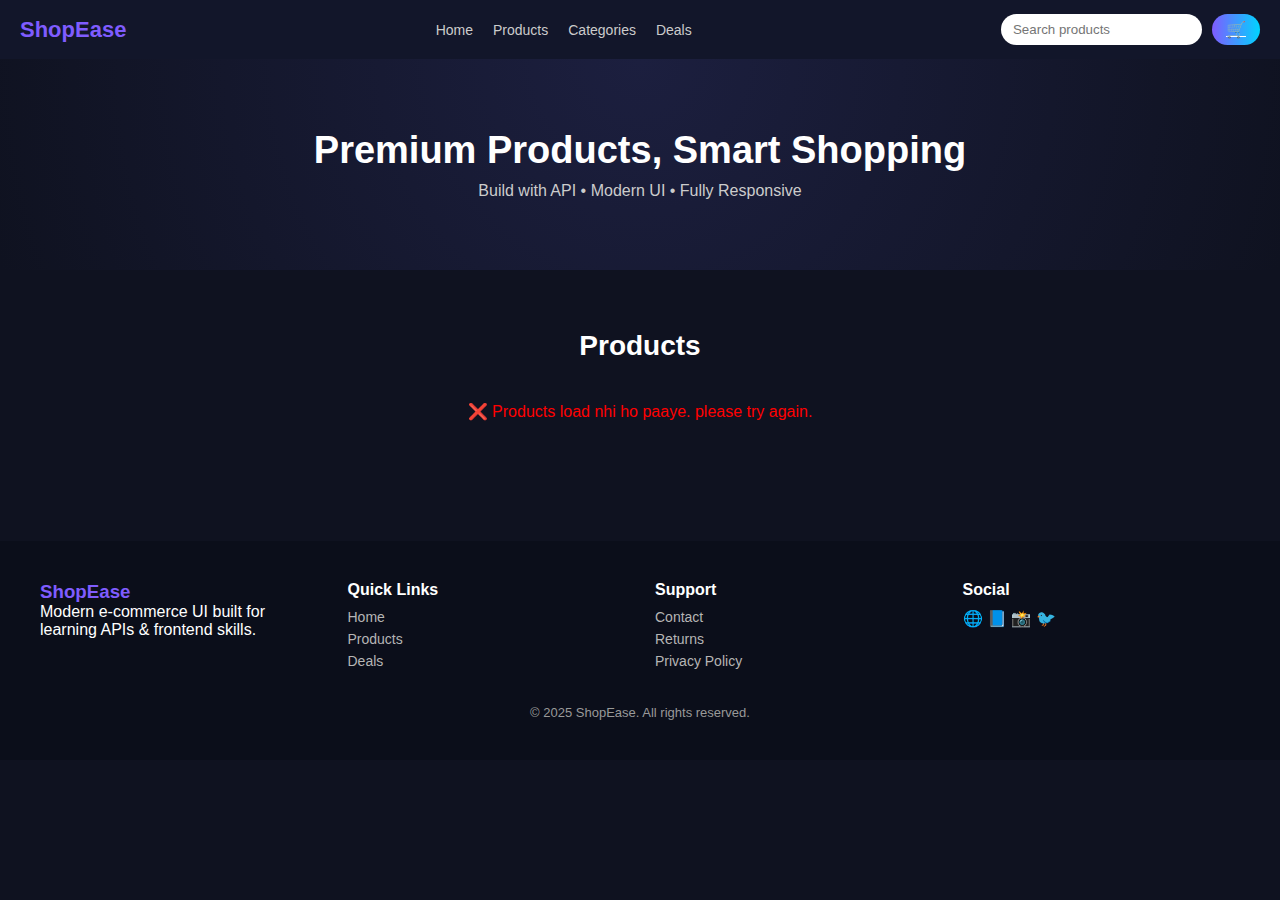
<file: index.html>
<!DOCTYPE html>
<html lang="en">
<head>
  <meta charset="UTF-8" />
  <meta name="viewport" content="width=device-width, initial-scale=1.0"/>
  <title>ShopEase | E-Commerce</title>
  <link rel="stylesheet" href="style.css">
</head>
<body>

<!-- ================= NAVBAR ================= -->
<header class="navbar">
  <div class="nav-left">
    <span class="logo">ShopEase</span>
  </div>

  <input type="checkbox" id="menu-toggle">
  <label for="menu-toggle" class="menu-btn">☰</label>

  <nav class="nav-links">
    <a href="#">Home</a>
    <a href="#">Products</a>
    <a href="#">Categories</a>
    <a href="#">Deals</a>
  </nav>

  <div class="nav-right">
    <input id="searchbox" type="text" placeholder="Search products">
    <a href="cart.html" class="cart-btn">🛒</a>
  </div>
</header>

<!-- ================= HERO ================= -->
<section class="hero">
  <h1>Premium Products, Smart Shopping</h1>
  <p>Build with API • Modern UI • Fully Responsive</p>
</section>

<!-- ================= PRODUCTS ================= -->
<section class="products">
  <h2 class="section-title">Products</h2>

  <div id="products" class="product-grid">

    <!-- ONE CARD (API se repeat hoga) -->
    <!-- <div class="product-card">
      <img src="https://via.placeholder.com/400x300" alt="product">

      <div class="product-info">
        <h3>Product Title</h3>
        <p class="brand">Brand Name</p>

        <div class="price-row">
          <span class="price">$99.99</span>
          <span class="rating">⭐ 4.5</span>
        </div>

        <button>Add to Cart</button>
      </div>
    </div> -->

  </div>
</section>

<!-- ================= FOOTER ================= -->
<footer class="footer">
  <div class="footer-grid">

    <div>
      <h3 class="footer-logo">ShopEase</h3>
      <p>Modern e-commerce UI built for learning APIs & frontend skills.</p>
    </div>

    <div>
      <h4>Quick Links</h4>
      <a href="#">Home</a>
      <a href="#">Products</a>
      <a href="#">Deals</a>
    </div>

    <div>
      <h4>Support</h4>
      <a href="#">Contact</a>
      <a href="#">Returns</a>
      <a href="#">Privacy Policy</a>
    </div>

    <div>
      <h4>Social</h4>
      <div class="social">
        <span>🌐</span>
        <span>📘</span>
        <span>📸</span>
        <span>🐦</span>
      </div>
    </div>

  </div>

  <p class="footer-bottom">© 2025 ShopEase. All rights reserved.</p>
</footer>

<script src="script.js"></script>
</body>
</html>
</file>
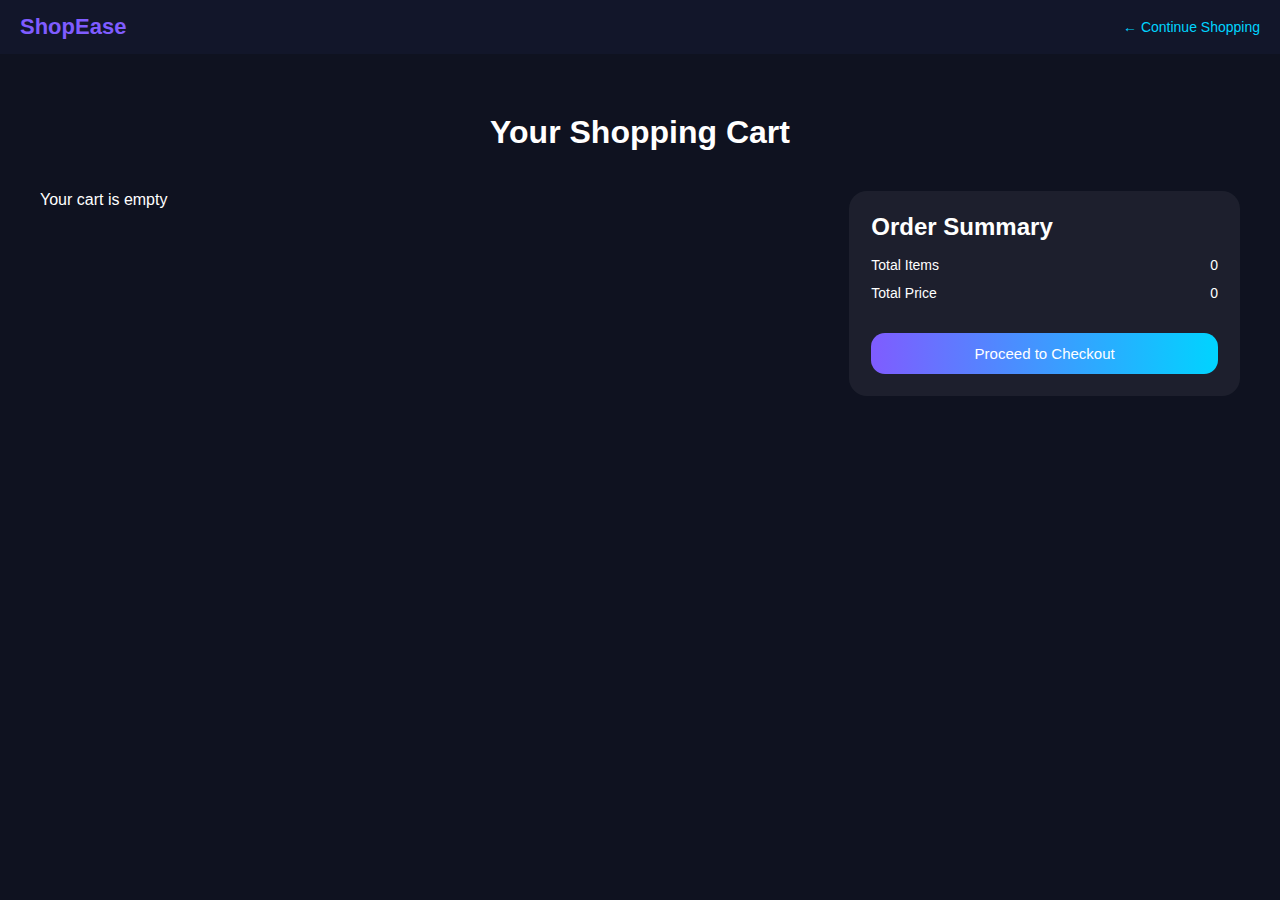
<file: cart.html>
<!DOCTYPE html>
<html lang="en">
<head>
  <meta charset="UTF-8" />
  <meta name="viewport" content="width=device-width, initial-scale=1.0"/>
  <title>My Cart | ShopEase</title>
  <link rel="stylesheet" href="cart.css">
</head>
<body>

<!-- ================= NAVBAR ================= -->
<header class="cart-navbar">
  <span class="logo">ShopEase</span>
  <a href="index.html" class="back-btn">← Continue Shopping</a>
</header>

<!-- ================= CART SECTION ================= -->
<section class="cart-section">

  <h1 class="cart-title">Your Shopping Cart</h1>

  <div class="cart-container">

    <!-- ========== LEFT : CART ITEMS ========== -->
    <div id="cart-items" class="cart-items">
      
      <!-- SINGLE ITEM (JS se repeat hoga)
      
      <div class="cart-item">
        <img src="https://via.placeholder.com/300x200" alt="product">

        <div class="item-details">
          <h3>Product Title</h3>
          <p>Brand Name</p>
        </div>

        <div class="item-price">
          <div class="quantity-control">
            <button class="qty-btn">−</button>
            <span class="qty">1</span>
            <button class="qty-btn">+</button>
          </div>

          <p class="price">$99.99</p>
          <button class="remove-btn">Remove</button>
        </div>
      </div> ---> 
      

    </div>

    <!-- ========== RIGHT : SUMMARY ========== -->
    <div id="cart-summary" class="cart-summary">

      <h2>Order Summary</h2>

      <div class="summary-row">
        <span>Total Items</span>
        <span id="total-items">0</span>
      </div>

      <div class="summary-row">
        <span>Total Price</span>
        <span id="total-price">$0</span>
      </div>

      <button class="checkout-btn">
        Proceed to Checkout
      </button>

    </div>

  </div>

</section>

<script src="cart.js"></script>
</body>
</html>
</file>
<file: style.css>
* {
  margin: 0;
  padding: 0;
  box-sizing: border-box;
  font-family: "Segoe UI", sans-serif;
}

body {
  background: #0f1220;
  color: #fff;
}

/* ================= NAVBAR ================= */
.navbar {
  display: flex;
  align-items: center;
  justify-content: space-between;
  padding: 14px 20px;
  background: #12162a;
  position: sticky;
  top: 0;
  z-index: 100;
}

.logo {
  font-size: 22px;
  font-weight: bold;
  color: #7f5cff;
}

.nav-links {
  display: flex;
  gap: 20px;
}

.nav-links a {
  text-decoration: none;
  color: #ccc;
  font-size: 14px;
}

.nav-links a:hover {
  color: #00d4ff;
}

.nav-right {
  display: flex;
  gap: 10px;
}

.nav-right input {
  padding: 6px 12px;
  border-radius: 20px;
  border: none;
  outline: none;
}

.cart-btn {
  background: linear-gradient(90deg, #7f5cff, #00d4ff);
  border: none;
  border-radius: 20px;
  padding: 6px 14px;
  color: #fff;
  cursor: pointer;
}

/* MOBILE NAV */
#menu-toggle {
  display: none;
}

.menu-btn {
  display: none;
  font-size: 26px;
  cursor: pointer;
}

/* ================= HERO ================= */
.hero {
  text-align: center;
  padding: 70px 20px;
  background: radial-gradient(circle at top, #1c1f3f, #0f1220);
}

.hero h1 {
  font-size: 38px;
  margin-bottom: 10px;
}

.hero p {
  color: #ccc;
}

/* ================= PRODUCTS ================= */
.products {
  padding: 60px 20px;
}

.section-title {
  text-align: center;
  margin-bottom: 40px;
  font-size: 28px;
}

.product-grid {
  display: grid;
  grid-template-columns: repeat(auto-fit, minmax(260px, 1fr));
  gap: 28px;
  max-width: 1200px;
  margin: auto;
}

.product-card {
  background: rgba(255,255,255,0.06);
  border-radius: 18px;
  overflow: hidden;
  transition: transform 0.3s;
}

.product-card:hover {
  transform: translateY(-8px);
}

.product-card img {
  width: 100%;
  height: 200px;
  object-fit: cover;
}

.product-info {
  padding: 16px;
}

.product-info h3 {
  font-size: 16px;
  margin-bottom: 4px;
}

.brand {
  font-size: 13px;
  color: #aaa;
  margin-bottom: 10px;
}

.price-row {
  display: flex;
  flex-direction: column;
  gap: 5px;
  margin-bottom: 12px;
}

.price {
  color: #00d4ff;
  font-weight: bold;
}

.product-info button {
  width: 100%;
  padding: 10px;
  border: none;
  border-radius: 12px;
  background: linear-gradient(90deg, #7f5cff, #00d4ff);
  color: #fff;
  cursor: pointer;
}

/* ================= FOOTER ================= */
.footer {
  background: #0b0e1a;
  margin-top: 60px;
  padding: 40px 20px;
}

.footer-grid {
  max-width: 1200px;
  margin: auto;
  display: grid;
  grid-template-columns: repeat(auto-fit, minmax(200px, 1fr));
  gap: 30px;
}

.footer h4 {
  margin-bottom: 10px;
}

.footer a {
  display: block;
  text-decoration: none;
  color: #b5b5b5;
  font-size: 14px;
  margin-bottom: 6px;
}

.footer a:hover {
  color: #00d4ff;
}

.footer-logo {
  color: #7f5cff;
}

.footer-bottom {
  text-align: center;
  margin-top: 30px;
  font-size: 13px;
  color: #999;
}

/* ================= RESPONSIVE ================= */
@media (max-width: 768px) {
  .menu-btn {
    display: block;
  }

  .nav-links {
    position: absolute;
    top: 60px;
    left: 0;
    right: 0;
    background: #12162a;
    flex-direction: column;
    align-items: center;
    display: none;
  }

  #menu-toggle:checked ~ .nav-links {
    display: flex;
  }

  .nav-right input {
    display: none;
  }

  .hero h1 {
    font-size: 28px;
  }
}
</file>
<file: cart.css>
/* ================= GLOBAL ================= */
* {
  margin: 0;
  padding: 0;
  box-sizing: border-box;
  font-family: "Segoe UI", sans-serif;
}

body {
  background: #0f1220;
  color: #fff;
}

/* ================= NAVBAR ================= */
.cart-navbar {
  display: flex;
  justify-content: space-between;
  align-items: center;
  padding: 14px 20px;
  background: #12162a;
  position: sticky;
  top: 0;
  z-index: 100;
}

.logo {
  font-size: 22px;
  font-weight: bold;
  color: #7f5cff;
}

.back-btn {
  color: #00d4ff;
  text-decoration: none;
  font-size: 14px;
}

/* ================= CART SECTION ================= */
.cart-section {
  padding: 60px 20px;
}

.cart-title {
  text-align: center;
  font-size: 32px;
  margin-bottom: 40px;
}

/* ================= LAYOUT ================= */
.cart-container {
  max-width: 1200px;
  margin: auto;
  display: grid;
  grid-template-columns: 2fr 1fr;
  gap: 28px;
}

/* ================= CART ITEMS ================= */
.cart-items {
  display: flex;
  flex-direction: column;
  gap: 20px;
}

.cart-item {
  display: flex;
  gap: 16px;
  background: rgba(255,255,255,0.06);
  border-radius: 18px;
  padding: 16px;
  align-items: center;
  transition: transform 0.3s;
}

.cart-item:hover {
  transform: translateY(-6px);
}

.cart-item img {
  width: 110px;
  height: 90px;
  object-fit: cover;
  border-radius: 12px;
}

/* ================= ITEM DETAILS ================= */
.item-details {
  flex: 1;
}

.item-details h3 {
  font-size: 16px;
  margin-bottom: 6px;
}

.item-details p {
  font-size: 13px;
  color: #aaa;
}

/* ================= ACTIONS ================= */
.item-price {
  text-align: right;
}

.price {
  color: #00d4ff;
  font-weight: bold;
  margin-bottom: 8px;
}

.quantity-control {
  display: flex;
  align-items: center;
  gap: 8px;
  margin-bottom: 8px;
}

.qty-btn {
  width: 26px;
  height: 26px;
  border: none;
  border-radius: 50%;
  background: rgba(255,255,255,0.12);
  color: #fff;
  cursor: pointer;
}

.qty {
  font-size: 14px;
}

.remove-btn {
  background: none;
  border: none;
  color: #ff6b6b;
  cursor: pointer;
  font-size: 13px;
}

/* ================= SUMMARY ================= */
.cart-summary {
  background: rgba(255,255,255,0.06);
  border-radius: 18px;
  padding: 22px;
  height: fit-content;
}

.cart-summary h2 {
  margin-bottom: 16px;
}

.summary-row {
  display: flex;
  justify-content: space-between;
  font-size: 14px;
  margin-bottom: 12px;
}

.checkout-btn {
  margin-top: 20px;
  width: 100%;
  padding: 12px;
  border: none;
  border-radius: 14px;
  background: linear-gradient(90deg, #7f5cff, #00d4ff);
  color: #fff;
  font-size: 15px;
  cursor: pointer;
}

/* ================= RESPONSIVE ================= */
@media (max-width: 900px) {
  .cart-container {
    grid-template-columns: 1fr;
  }

  .cart-item {
    flex-direction: column;
    align-items: flex-start;
  }

  .item-price {
    width: 100%;
    display: flex;
    justify-content: space-between;
    align-items: center;
  }
}
</file>
